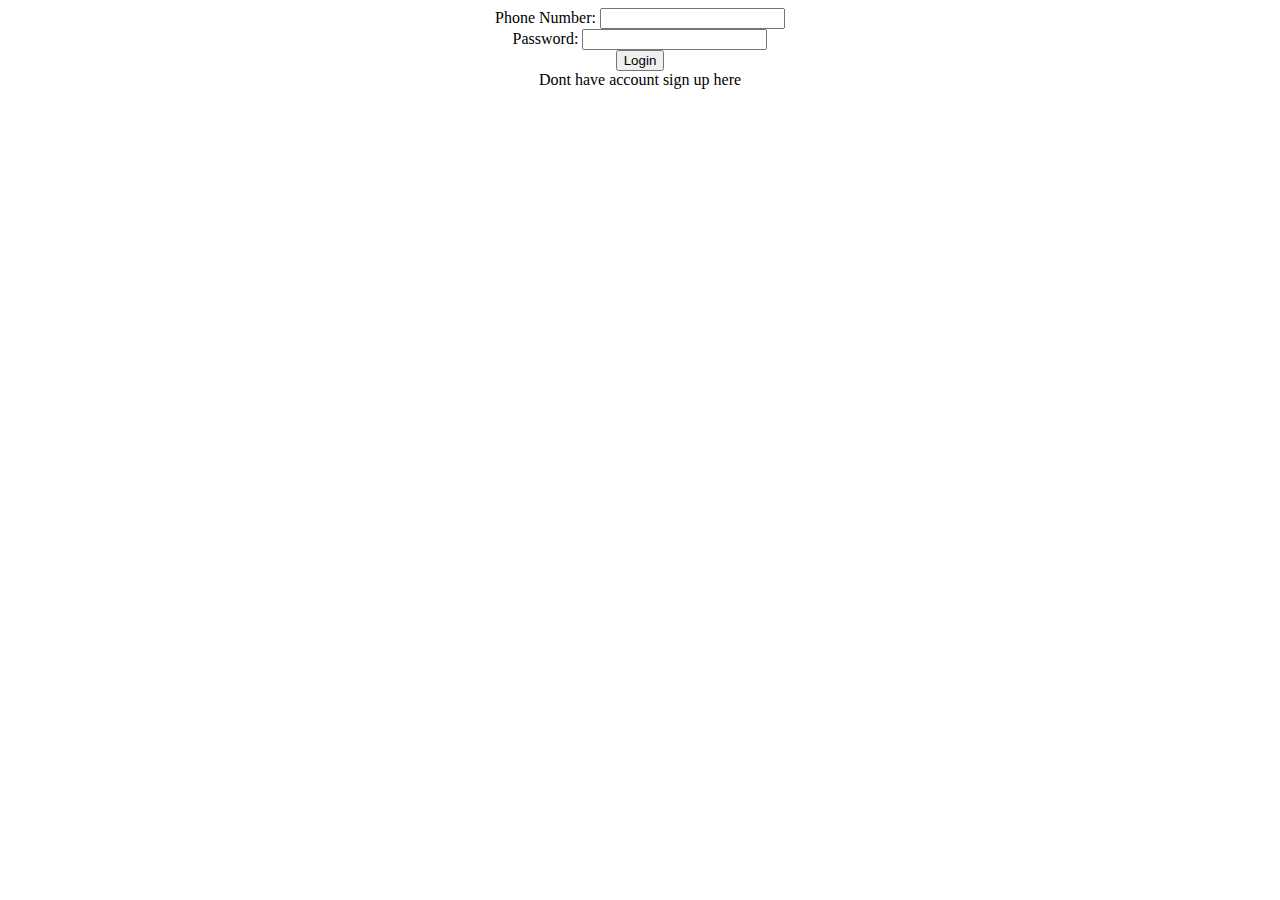
<file: src/app/login/login.component.html>
<body>
<div class='card' align='center'>
    <!-- bind login form with html form element -->
        <form [formGroup]="loginForm"> 
        Phone Number: <input formControlName="recnumber" type="text"><br>
        Password: <input formControlName="pasword" type="password"><br>
        <button (click)="onLoginClick()" type="button">Login</button><br>
        <a [routerLink]="['/register']">Dont have account sign up here</a> 
    </form>
</div>
</body>
</file>
